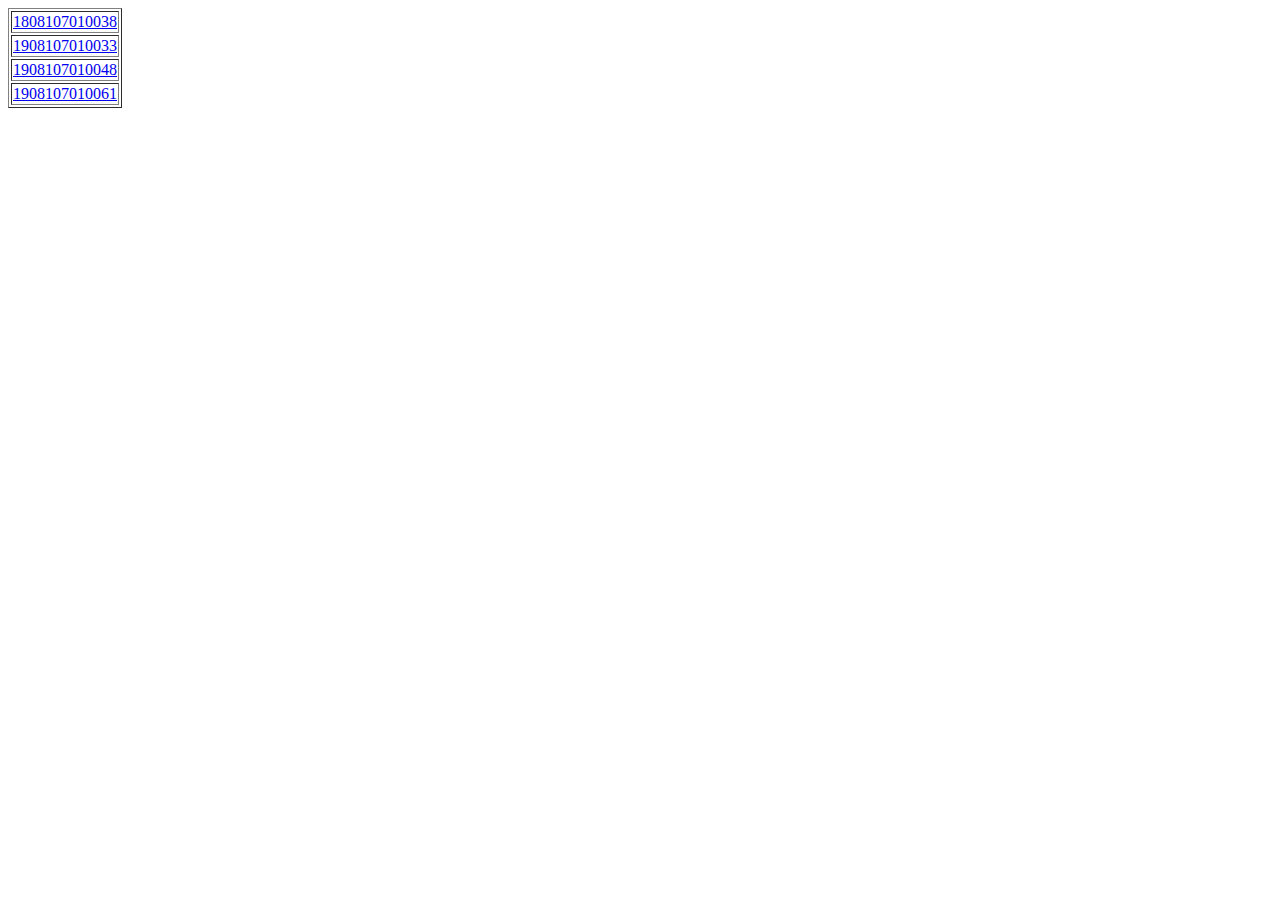
<file: index.html>
<!DOCTYPE html>
<html>
  <head>
    <title>Utama – Admin</title>
  </head>
  <body>
    <table border=”0”>
      <tr><td><a href="1808107010038.html">1808107010038</a></td></tr>
      <tr><td><a href="1908107010033.html">1908107010033</a></td></tr>
      <tr><td><a href="1908107010048.html">1908107010048</a></td></tr>
      <tr><td><a href="1908107010061.html">1908107010061</a></td></tr>

    </table>
  </body>
 </html>
</file>
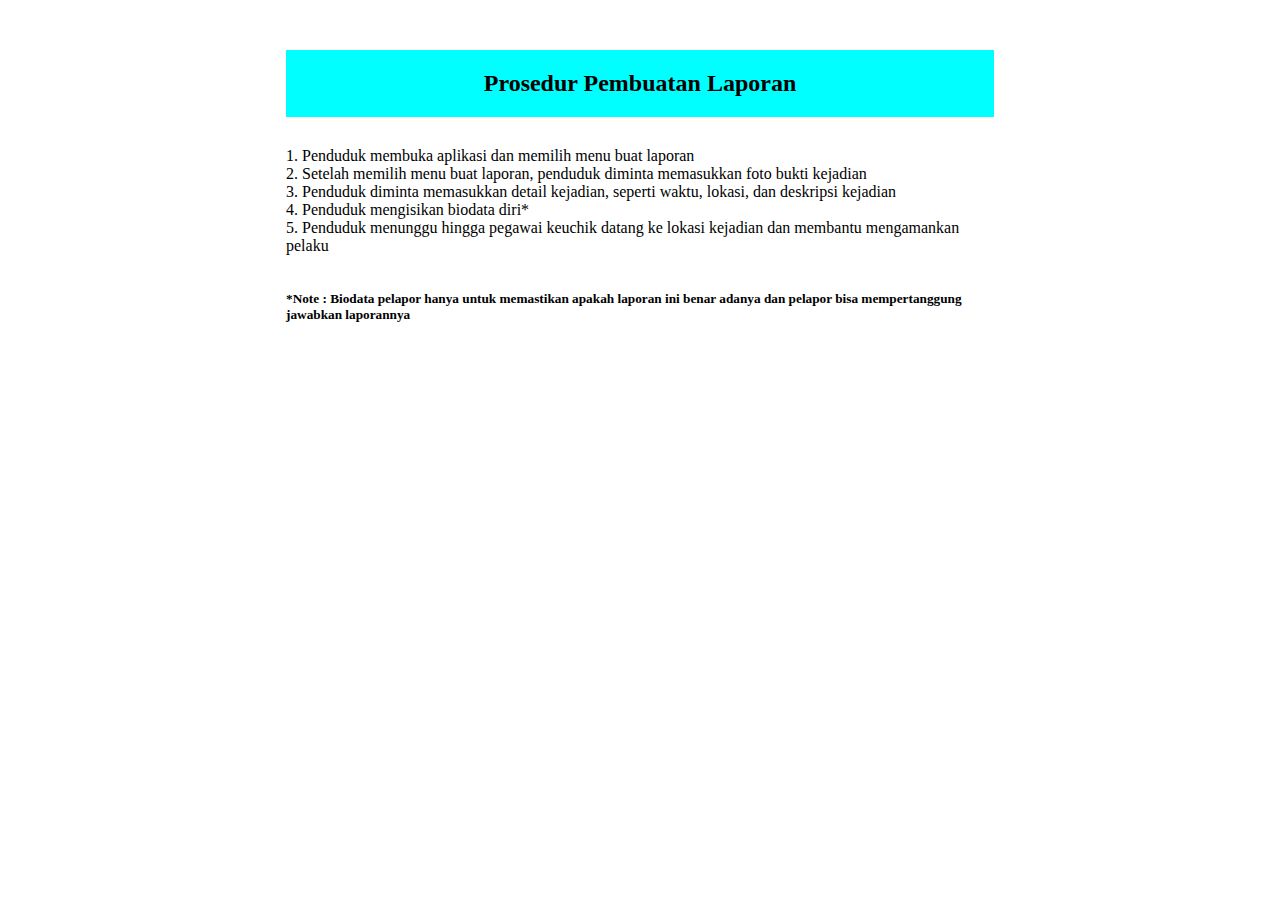
<file: ProsedurPelaporan.html>
<!DOCTYPE html>

<html>
    <head>
        <title>Prosedur Pembuatan Laporan</title>
        <link rel="stylesheet" type="text/css" href="ProsedurPelaporancss.css">
    </head>

    <body>
        <section class = "prosedur">
            <div class = "container">
                <h2>Prosedur Pembuatan Laporan</h2>
                <p>1. Penduduk membuka aplikasi dan memilih menu buat laporan</p>
                <p>2. Setelah memilih menu buat laporan, penduduk diminta memasukkan foto bukti kejadian</p>
                <p>3. Penduduk diminta memasukkan detail kejadian, seperti waktu, lokasi, dan deskripsi kejadian</p>
                <p>4. Penduduk mengisikan biodata diri*</p>
                <p>5. Penduduk menunggu hingga pegawai keuchik datang ke lokasi kejadian dan membantu mengamankan pelaku</p>
                <br>
                <br>
                <h5>*Note : Biodata pelapor hanya untuk memastikan apakah laporan ini benar adanya dan pelapor bisa mempertanggung jawabkan laporannya</h5>
            </div>
        </section>
    </body>
</html>
</file>
<file: ProsedurPelaporancss.css>
* {
    margin: 0;
    padding : 0;
    font-family: 'Times New Roman', Times, serif;
}

.container {
    width: 60%;
    margin: 0 auto;
}

.container::after
{
    content: '';
    display: block;
    clear: both;
}

section
{
    padding: 50px;
}

section h2
{
    text-align: center;
    padding: 20px 0;
    background-color: cyan;
    color: black;
    margin-bottom: 30px;
}
</file>
